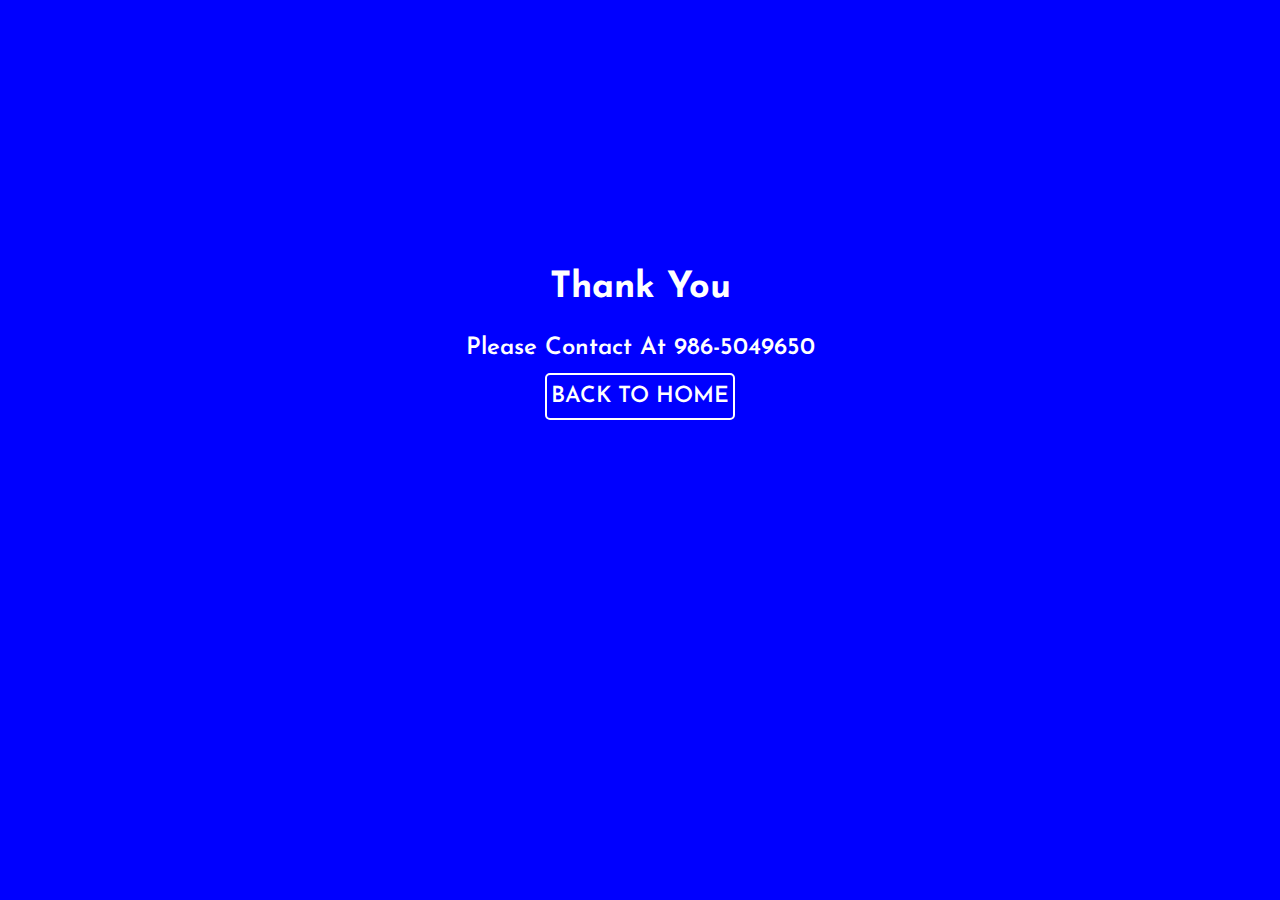
<file: Access_Website/Contact.html>
<!DOCTYPE html>
<html lang="en">
<head>
    <meta charset="UTF-8">
    <meta http-equiv="X-UA-Compatible" content="IE=edge">
    <meta name="viewport" content="width=device-width, initial-scale=1.0">
    <style>
        @import url('https://fonts.googleapis.com/css2?family=Josefin+Sans:wght@100&display=swap');
        </style>
    <link rel = "icon" href ="./Img/logo.png"
        type = "image/x-icon">
          
    <title>ACES</title>
    <style>
        body{
            font-family: 'Josefin Sans', sans-serif;
            width: 100vw;
            height: 100vh;
            background-color: blue;
            color: white;
            justify-content: center;
            align-items: center;
            text-align: center;
            margin: 0;
            padding: 0;
            font-weight: 400;
            font-style: normal;
        }
        .main{
            padding: 15rem 0;
            font-size: 1.5rem;
            font-weight: 600;

        }
        .repond{
            margin: 0;
            padding: 0;

        }
        .back a{
            text-decoration: none;
            color: white;
            padding: 10px 4px;
            font-size: 1.4rem;
            border-radius: 5px;
            border: 2px solid white;
        }
        .back a:hover{
            background-color: orange;
        }
    </style>
</head>
<body>
  <div class="main">
    <div class="repond"><h2>Thank You</h2>
        <p>Please Contact At 986-5049650</p>
    
    </div>
    <div class="back">
        <a href="./Index.html">BACK TO HOME</a>
    </div>
  </div>
</body>
</html>
</file>
